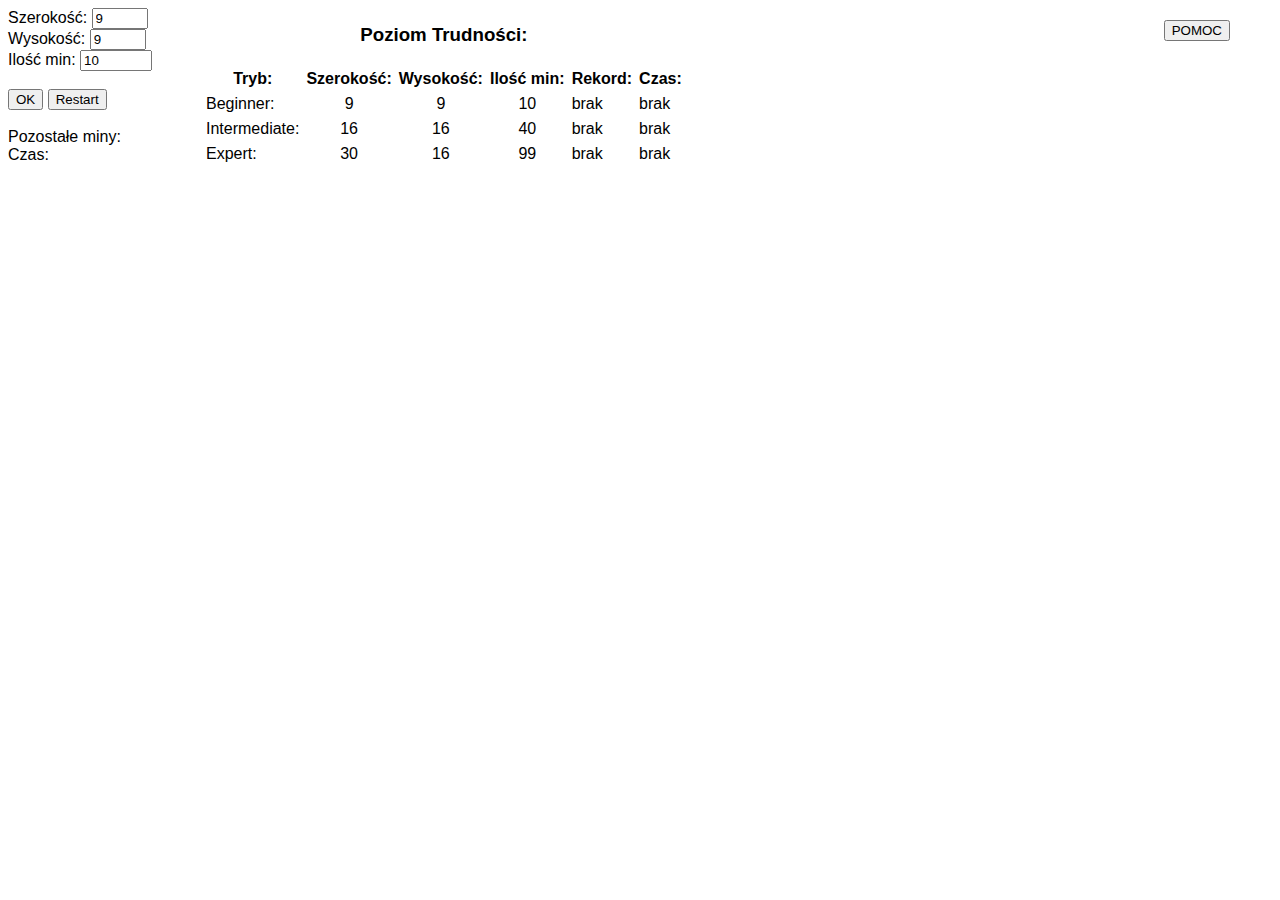
<file: saper.html>
﻿<html>
<head>
<style>
	@font-face {
    font-family: pixel;
    src: url(small_pixel-7.ttf);
	}
	
	body{
		font-family: Helvetica;
		-webkit-touch-callout: none;
		-webkit-user-select: none;
		-khtml-user-select: none;
		-moz-user-select: none;
		-ms-user-select: none;
		user-select: none;
		cursor:default;
	}

	.tejbel:hover{
		cursor:pointer;
	}
	
	#scoreboard:hover{
		cursor:pointer;
	}
	
	#pomoz:hover{
		cursor:pointer;
	}
	
	#btn{
		position:fixed;
		right:50px;
		top:20px;
	}
}
</style>
<script>
	//const size = 9;
	var rowsy;
	var colsy;
	var miny;
	var pozostale;
	var tab = new Array();
	var firstClick = true;
	var czas=0;
	var width=15;
	var timer;
	var ls;
	var wyniki;
	
	
	function start(){
		rowsy = document.getElementById("wys").value
		colsy = document.getElementById("szer").value
		miny = document.getElementById("minsy").value
		pozostale = miny;
		make()
		for(var i = 0;i<miny;i++){
			wylosuj();
		}
		pozliczaj();
		show();
		document.getElementById("minesLeft").innerHTML="Pozostałe miny: "+pozostale
		document.getElementById("time").innerHTML="Czas: "+czas;
	}
	
    function onLoad(){
		var beg = [];
		var inter = [];
		var exp = [];
		ls = window.localStorage;
		if (ls != undefined && ls != null && ls.getItem("wyniki") != null) {
			wyniki = JSON.parse(ls.getItem("wyniki"));			
		} else {
			for(var i=0;i<10;i++){
				beg.push({
					name: 'brak',
					time: 'brak'				
				});
				inter.push({
					name: 'brak',
					time: 'brak'				
				});
				exp.push({
					name: 'brak',
					time: 'brak'				
				});
			}
			
			wyniki = {
				beg: beg,
				inter: inter,
				exp: exp
			}	
			
		}
		highscoresUpdate();
		scoreboard();
	}
	
	function highscoresUpdate(){
		document.getElementById("beg_name").innerHTML=wyniki.beg[0].name
		document.getElementById("beg_time").innerHTML=wyniki.beg[0].time
		document.getElementById("inter_name").innerHTML=wyniki.inter[0].name
		document.getElementById("inter_time").innerHTML=wyniki.inter[0].time
		document.getElementById("exp_name").innerHTML=wyniki.exp[0].name
		document.getElementById("exp_time").innerHTML=wyniki.exp[0].time
		updateScoreboard()
	}

	
	Array.prototype.insert = function (index, item) {
		this.splice(index, 0, item);
	};
	
	function addToHighscoresBeg(obj){
		for(var i=0;i<10;i++){
			if((wyniki.beg[i].time=="brak")||(wyniki.beg[i].time>obj.time)){	
				wyniki.beg.insert(i,obj);
				wyniki.beg.splice(-1,1);
				break;
			}
		}
		highscoresUpdate();
	}
	
	function addToHighscoresInter(obj){
		for(var i=0;i<10;i++){
			if((wyniki.inter[i].time=="brak")||(wyniki.inter[i].time>obj.time)){	
				wyniki.inter.insert(i,obj);
				wyniki.inter.splice(-1,1);
				break;
			}
		}
		highscoresUpdate();
	}
	
	function addToHighscoresExp(obj){
		for(var i=0;i<10;i++){
			if((wyniki.exp[i].time=="brak")||(wyniki.exp[i].time>obj.time)){	
				wyniki.exp.insert(i,obj);
				wyniki.exp.splice(-1,1);
				break;
			}
		}
		highscoresUpdate();
	}
	
	function checkTime(mode){
		for(var i=0;i<10;i++){
			if(mode==0){
				if((wyniki.beg[i].time=="brak")||(wyniki.beg[i].time>czas)){
					return true;
					break;
				}
			} else if(mode==1){
				if((wyniki.inter[i].time=="brak")||(wyniki.inter[i].time>czas)){
					return true;
					break;
				}
			} else if(mode==2){
				if((wyniki.exp[i].time=="brak")||(wyniki.exp[i].time>czas)){				
					return true;
					break;
				}
			}
		}
		return false;
	}
	
	function make(){
		for(var i=0;i<rowsy;i++){
			tab[i] = new Array();
			for(var j=0;j<colsy;j++){
				tab[i][j]=0;
			}
		}
		var ww = rowsy;
		var wk = colsy;
		var main = document.createElement("div");
		document.body.appendChild(main);
		main.style.width = width + "px";
		main.style.height = width + "px";
		main.style.position = "absolute";
		main.id="poleMinowe"
		main.style.fontFamily="pixel"
		for (var i = 0; i < ww; i++) {
			for (var j = 0; j < wk; j++) {
				var small = document.createElement("div");
				main.appendChild(small);
				if (i<10 && j<10){
					small.id="d_0"+i+"_0"+j;
				}else if(i<10 && j>9){
					small.id="d_0"+i+"_"+j;
				}else if(i>9 && j<10){
					small.id="d_"+i+"_0"+j;
				}else{				
					small.id="d_"+i+"_"+j;
				}
				small.style.width = width + "px";
				small.style.height = width + "px";
				small.style.position = "absolute";
				small.style.left = j * width + "px";
				small.style.top = 20 + i * width + "px";
				small.style.lineHeight = (width) + "px";
				small.style.textAlign = "center";
				small.style.fontSize="20px";
				small.style.border = "solid";
				small.style.borderWidth = "1px";
				small.style.borderColor = "#000000";
				small.style.background = "#AAAAAA";
				small.style.cursor="default"
				small.className = ""
				small.addEventListener("mousedown", onDown, false);
				small.addEventListener('contextmenu', onRight, false);
			}
		} 
		
		/*for(var i=0;i<ww;i++){
			for(var j=0;j<wk;j++){
				tab[i][j];
			}
		}*/
    }
	
	function wylosuj(){
		var a = Math.floor((Math.random()* rowsy));
		var b = Math.floor((Math.random()* colsy));
		while(tab[a][b]==-1){
			a = Math.floor((Math.random()* rowsy));
			b = Math.floor((Math.random()* colsy));
		}
		tab[a][b] = -1;
		//console.log("try")
		//document.getElementById("d_"+i+"_"+j)
	}
	
	
	function show(){		
		var temp;
		for(var i=0;i<tab.length;i++){
			for(var j=0;j<tab[0].length;j++){
				if (i<10 && j<10){
					temp=document.getElementById("d_0"+i+"_0"+j)
				}else if(i<10 && j>9){
					temp=document.getElementById("d_0"+i+"_"+j)
				}else if(i>9 && j<10){
					temp=document.getElementById("d_"+i+"_0"+j)
				}else{				
					temp=document.getElementById("d_"+i+"_"+j)
				}
				if(temp.className=="revealed")
				{
					if(tab[i][j]>0){
						if(tab[i][j]==0){
							return;
						}
						temp.innerHTML=tab[i][j];
					}
					if(tab[i][j]==1){
						temp.style.color="#0000FF"
					}else if(tab[i][j]==2){
						temp.style.color="#008000"
					}else if(tab[i][j]==3){
						temp.style.color="#FF0000"
					}else if(tab[i][j]==4){
						temp.style.color="#000080"
					}else if(tab[i][j]==5){
						temp.style.color="#800000"
					}else if(tab[i][j]==6){
						temp.style.color="#008080"
					}else if(tab[i][j]==7){
						temp.style.color="#000000"
					}else if(tab[i][j]==8){
						temp.style.color="#808080"
					}else{
						temp.style.color="#FFFFFF"
					}
				}
			}
		}		
	}
	
	function odkryjMiny(){
		var temp;
		for(var i=0;i<tab.length;i++){
			for(var j=0;j<tab[0].length;j++){
				if (i<10 && j<10){
					temp=document.getElementById("d_0"+i+"_0"+j)
				}else if(i<10 && j>9){
					temp=document.getElementById("d_0"+i+"_"+j)
				}else if(i>9 && j<10){
					temp=document.getElementById("d_"+i+"_0"+j)
				}else{				
					temp=document.getElementById("d_"+i+"_"+j)
				}
				if(tab[i][j]==-1 && temp.className!="defused")
				{
				//dodac tu odkrywanie miny na nieodslonietym polu
					temp.style.backgroundColor="red"
					temp.innerHTML="*";
				}
				if(tab[i][j]>=0 && temp.className=="defused")
				{
					temp.style.backgroundColor="lightblue"
					temp.innerHTML="*";
				}
			}
		}		
	}
	
	function zlicz(w,k){
		var ilosc = 0;
		if(tab[w][k]==-1){
			return -1;
		}else if(w-1<0 && k-1<0){
			//lewy gorny naroznik
			if(tab[w+1][k]==-1)ilosc++;
			if(tab[w+1][k+1]==-1)ilosc++;
			if(tab[w][k+1]==-1)ilosc++;
		}else if(w-1<0 && k+1>tab[0].length-1){
			//prawy gorny naroznik
			if(tab[w][k-1]==-1)ilosc++;
			if(tab[w+1][k-1]==-1)ilosc++;
			if(tab[w+1][k]==-1)ilosc++;
		}else if(w+1>tab.length-1 && k-1<0){
			//lewy dolny naroznik
			if(tab[w-1][k]==-1)ilosc++;
			if(tab[w-1][k+1]==-1)ilosc++;
			if(tab[w][k+1]==-1)ilosc++;
		}else if(w+1>tab.length-1 && k+1>tab[0].length-1){
			//prawy dolny naroznik
			if(tab[w-1][k]==-1)ilosc++;
			if(tab[w-1][k-1]==-1)ilosc++;
			if(tab[w][k-1]==-1)ilosc++;
		}else if(w-1<0){
			//gorne divy (bez w-1)
			if(tab[w][k-1]==-1)ilosc++;
			if(tab[w][k+1]==-1)ilosc++;
			if(tab[w+1][k-1]==-1)ilosc++;
			if(tab[w+1][k]==-1)ilosc++;
			if(tab[w+1][k+1]==-1)ilosc++;
		}else if(w+1>tab.length-1){
			//dolne divy (bez w+1)
			if(tab[w-1][k-1]==-1)ilosc++;
			if(tab[w-1][k]==-1)ilosc++;
			if(tab[w-1][k+1]==-1)ilosc++;
			if(tab[w][k-1]==-1)ilosc++;
			if(tab[w][k+1]==-1)ilosc++;
		}else if(k-1<0){
			//lewe divy (bez k-1)
			if(tab[w-1][k]==-1)ilosc++;
			if(tab[w-1][k+1]==-1)ilosc++;
			if(tab[w][k+1]==-1)ilosc++;
			if(tab[w+1][k]==-1)ilosc++;
			if(tab[w+1][k+1]==-1)ilosc++;
		}else if(k+1>tab[0].length-1){
			//prawe divy (bez k+1)
			if(tab[w-1][k-1]==-1)ilosc++;
			if(tab[w-1][k]==-1)ilosc++;
			if(tab[w][k-1]==-1)ilosc++;
			if(tab[w+1][k-1]==-1)ilosc++;
			if(tab[w+1][k]==-1)ilosc++;
		}else{	
			//srodkowe divy
			if(tab[w-1][k-1]==-1)ilosc++;
			if(tab[w-1][k]==-1)ilosc++;
			if(tab[w-1][k+1]==-1)ilosc++;
			if(tab[w][k-1]==-1)ilosc++;
			if(tab[w][k+1]==-1)ilosc++;
			if(tab[w+1][k-1]==-1)ilosc++;
			if(tab[w+1][k]==-1)ilosc++;
			if(tab[w+1][k+1]==-1)ilosc++;
		}	
		//console.log(w+", "+k)
		//console.log(ilosc);
		return ilosc;
	}
	
	function pozliczaj(){
		var temp;
		for(var i=0;i<tab.length;i++){
			for(var j=0;j<tab[0].length;j++){
			tab[i][j]=zlicz(i,j);
			}
		}
	}
	
	
	
	function checkWin(){
		if(document.getElementsByClassName("revealed").length==rowsy*colsy-miny)
			{
				/*var temp;
				var counter=0;
				for(var i=0;i<tab.length;i++){
					for(var j=0;j<tab[0].length;j++){
						if (i<10 && j<10){
							temp=document.getElementById("d_0"+i+"_0"+j)
						}else if(i<10 && j>9){
							temp=document.getElementById("d_0"+i+"_"+j)
						}else if(i>9 && j<10){
							temp=document.getElementById("d_"+i+"_0"+j)
						}else{				
							temp=document.getElementById("d_"+i+"_"+j)
						}
						
						
						if(temp.className=="revealed")
						{
							counter++;
						}
						
						/*if(tab[i][j]==-1 && (temp.className=="defused" || temp.className=="mejbi"))
						{
							counter++;
						}
					}
				}
				if(counter==pozostale){
					*/
					var noldy = document.getElementById("poleMinowe").childNodes;
					for(var i=0;i<noldy.length;i++){
						noldy[i].removeEventListener("mousedown",onDown);
						noldy[i].removeEventListener("contextmenu",onRight);
					}
					clearInterval(timer);
					alert("Wygrałeś!");
					var tryb=-1 
					if(rowsy==9 && colsy == 9 && miny == 10) tryb=0;else if
					(rowsy==16 && colsy == 16 && miny == 40) tryb=1;else if
					(rowsy==16 && colsy == 30 && miny == 99) tryb=2;	
					
					if(tryb==0 && checkTime(0)){
						var imie = prompt("Podaj imię:")
						var potato = {
							name:imie,
							time:czas
						}
						addToHighscoresBeg(potato);
						ls.setItem("wyniki",JSON.stringify(wyniki));
					}else if(tryb==1 && checkTime(1)){
						var imie = prompt("Podaj imię:")
						var potato = {
							name:imie,
							time:czas
						}
						addToHighscoresInter(potato);
						ls.setItem("wyniki",JSON.stringify(wyniki));
					}else if(tryb==2 && checkTime(2)){
						var imie = prompt("Podaj imię:")
						var potato = {
							name:imie,
							time:czas
						}
						addToHighscoresExp(potato);
						ls.setItem("wyniki",JSON.stringify(wyniki));
					}else{
						return;
					} 
			
				//}
			}
	}
	
	function reveal (r,c){
		//r=parseInt(r)
		//c=parseInt(c)
		revealNext(r-1,c-1)
		revealNext(r-1,c)
		revealNext(r-1,c+1)
		revealNext(r,c+1)
		revealNext(r+1,c+1)
		revealNext(r+1,c)
		revealNext(r+1,c-1)
		revealNext(r,c-1)
	}
	
	function revealNext(wie,kol){
			var temp
			//wie=parseInt(wie)
			//kol=parseInt(kol)
            if (wie<0 || kol<0 || kol>tab[0].length-1 || wie>tab.length-1) return;
			if (wie<10 && kol<10){
					temp=document.getElementById("d_0"+wie+"_0"+kol)
				}else if(wie<10 && kol>9){
					temp=document.getElementById("d_0"+wie+"_"+kol)
				}else if(wie>9 && kol<10){
					temp=document.getElementById("d_"+wie+"_0"+kol)
				}else{				
					temp=document.getElementById("d_"+wie+"_"+kol)
				}

            if (temp.className == "revealed" || temp.className == "defused") return;
            if (tab[wie][kol]==0)
            {
                temp.className = "revealed"
				temp.style.backgroundColor="#E5E5E5"
                reveal(wie, kol);
            }
            else
            { 
                temp.className = "revealed"
				temp.style.backgroundColor="#E5E5E5"
            }
			//show();
			
	}
	
	function onRight(e) {
		var klik = e.target;
		e.preventDefault();
		if(pozostale-1<0){
			if(klik.className==""){
				return;
			}
		}
		if(klik.className=="revealed")return;
		if(klik.className==""){
			klik.style.backgroundColor = "#00FF00";
			klik.className = "defused";
			klik.innerHTML="*";
			pozostale--;
		}else if(klik.className=="defused"){
			klik.innerHTML="?";
			klik.className="mejbi"
		}else{
			klik.style.backgroundColor = "#AAAAAA";
			klik.className = ""
			klik.innerHTML=""
			pozostale++;
		}
		document.getElementById("minesLeft").innerHTML="Pozostałe miny: "+pozostale
		//checkWin();
		return false;
	}
		
	function zeruj(){
		for(var i=0;i<rowsy;i++){
			for(var j=0;j<colsy;j++){
				tab[i][j]=0;			
			}
		}
	}
	
	function onDown(e) {
		var klikniety = e.target;
		
		if(e.button == 2 || klikniety.className=="defused")return;
		
		var ajdi = klikniety.id;
		//console.log(ajdi);
		
		var row
		var column
		
		if(ajdi[2]=="0"){
			row = ajdi[3];
		}else{
			row = ajdi[2]+ajdi[3];
		}
		
		if(ajdi[5]=="0"){
			column = ajdi[6];
		}else{
			column = ajdi[5]+ajdi[6];
		}
		if(firstClick){
			while(tab[row][column]!=0){
				zeruj();
				for(var i = 0;i<miny;i++){
					wylosuj();
					//console.log(i)
				}
				pozliczaj();
				show();
				//console.log("chng")
			}
			timer = setInterval(function(){
				czas++;
				document.getElementById("time").innerHTML="Czas: "+czas;
			},1000);
			firstClick=false;
		}
		
		if(tab[parseInt(row)][parseInt(column)]==-1)
		{
			klikniety.style.backgroundColor="red"
			var noldy = document.getElementById("poleMinowe").childNodes;
			for(var i=0;i<noldy.length;i++){
				noldy[i].removeEventListener("mousedown",onDown);
				noldy[i].removeEventListener("contextmenu",onRight);
			}
			odkryjMiny();
			clearInterval(timer);
			alert("Game Over");
		}else if(tab[parseInt(row)][parseInt(column)]>=0 && klikniety.className=="mejbi"){
			klikniety.style.backgroundColor="#E5E5E5"
			klikniety.className="revealed"
			pozostale++;
			klikniety.innerHTML=tab[parseInt(row)][parseInt(column)]
			document.getElementById("minesLeft").innerHTML="Pozostałe miny: "+pozostale
		}else if(tab[parseInt(row)][parseInt(column)]==0){
			klikniety.style.backgroundColor="#E5E5E5"
			klikniety.className="revealed"

			reveal(parseInt(row),parseInt(column));
		}else{
			klikniety.style.backgroundColor="#E5E5E5"
			klikniety.className="revealed"
		}
		//zlicz(parseInt(row),parseInt(column));
		//console.log(tab[parseInt(row)][parseInt(column)])
		//
		show();
		checkWin();
	}
	
	function scoreboard(){
		var deska = document.getElementById("scoreboard");
		deska.style.width=window.innerWidth-200;
		deska.style.height=420;
		deska.style.position="fixed";
		deska.style.border="dashed black 1px"
		deska.style.left=100;
		deska.style.top="200px";
		deska.style.backgroundColor="lightblue";
		deska.style.zIndex="1"
	}
	
	function updateScoreboard(){
		var pocz=document.getElementById("beginner")
		var sred=document.getElementById("intermediate")
		var eks=document.getElementById("expert")
		
		var temp1="<tr><th colspan='3' style='font-size:24px;'>Beginner</th></tr><tr><th>Poz.:</th><th>Imię:</th><th>Czas:</th>"
		var temp2="<tr><th colspan='3' style='font-size:24px;'>Intermediate</th></tr><tr><th>Poz.:</th><th>Imię:</th><th>Czas:</th>"
		var temp3="<tr><th colspan='3' style='font-size:24px;'>Expert</th></tr><tr><th>Poz.:</th><th>Imię:</th><th>Czas:</th>"
		
		for(var i=0;i<10;i++){
			temp1 = temp1.concat("<tr style='text-align:center;'><td>"+(i+1)+"</td><td>"+wyniki.beg[i].name+"</td><td>"+wyniki.beg[i].time+"</td></tr>");
			temp2 = temp2.concat("<tr style='text-align:center;'><td>"+(i+1)+"</td><td>"+wyniki.inter[i].name+"</td><td>"+wyniki.inter[i].time+"</td></tr>");
			temp3 = temp3.concat("<tr style='text-align:center;'><td>"+(i+1)+"</td><td>"+wyniki.exp[i].name+"</td><td>"+wyniki.exp[i].time+"</td></tr>");
		}
		pocz.innerHTML=temp1;
		sred.innerHTML=temp2;
		eks.innerHTML=temp3;
		
		var szer="4%"
		pocz.style.marginLeft=szer;
		sred.style.marginLeft=szer;
		eks.style.marginLeft=szer;
	}
	
	function scoreboardShowHide(){
		var deska = document.getElementById("scoreboard");
		if(deska.style.display=="none"){
			deska.style.display="block";
		} else{
			deska.style.display="none";
		}
	}
	
	function wysunDeske(){
		scoreboard();
		scoreboardShowHide();
	}
	
	function pomoc(){
		pomocDiv();
		wysunPomoc();
	}
	
	function wysunPomoc(){
		var deska = document.getElementById("pomoz");
		if(deska.style.display=="none"){
			deska.style.display="block";
		} else{
			deska.style.display="none";
		}
	}
	
	function pomocDiv(){
		var deska = document.getElementById("pomoz");
		deska.style.width=300;
		deska.style.height=100;
		deska.style.position="fixed";
		deska.style.border="dashed black 1px"
		deska.style.left=window.innerWidth/2-150;
		deska.style.top="200px";
		deska.style.backgroundColor="lightblue";
		deska.style.zIndex="1"
	}
	
	function check(){
		//debilo-odporność
		if(isNaN(document.getElementById("wys").value) || isNaN(document.getElementById("szer").value) || isNaN(document.getElementById("minsy").value)){
			alert("Podaj liczbę, a nie tekst");
			return true;
		}
		if((document.getElementById("wys").value>99) || (document.getElementById("szer").value>99)||(document.getElementById("wys").value<3) || (document.getElementById("szer").value<3)){
			alert("Podaj poprawną liczbe z zakresu 3-99")
			return true;
		}
		if((document.getElementById("minsy").value<1)||(document.getElementById("minsy").value>9800)||(document.getElementById("minsy").value>=document.getElementById("wys").value * document.getElementById("szer").value)){
			alert("Podaj poprawną liczbę z zakresu 1-9800, mniejszą niz pole planszy (radzę jednak nie przesadzać)")
			return true;
		}
	}
/*to do
-zlicznie min w pobliskich polach (wymyslic algorytm rekurencyjny (albo nadupczyc ifów - done)) - done
-zmieniac kolor odslonietego pola (zaczatek wylaczenia cyfr) - done
-zaznaczanie prawym klawiszem: zmiana koloru i pewnie dodanie klasy - done
-formy z iloscia min i rozmiarem planszy - done
-wyglad - done
-zabezpieczyc przed poczatkowym odslonieciem miny  - done
-odkrywanie pustych pól (algorytm rekurencyjny) - done
-pozwolic na wygrana - done
-licznik min i czasu - done
-top 10 wyników dla kazdego trybu zapisywane w pamieci (pewnie localstorage)
-zabezpieczyc przed debilami (np 100 min na planszy 9x9) - done

//inf101@
	Projekt - "Saper" (6 pkt)
	(1p) wpisujemy width, height, ilość bomb, klikamy przycisk "ok" i generuje się plansza saper'a w działaniu jak w systemie XP (tablica + rozlosowane w niej bomby) - done
	(1.5p) pokazywanie ilości sąsiadujących bomb - done
	(1p) trafenie w bombę - koniec gry i pokazanie rozmieszczenia pozostałych (zagraj w sapera!) - done
	(1p) RMB - rotacyjna zmiana grafiki (oznaczenie bomby / znak ? / brak) - done
	(1p) rekordy "top 10" wybranego trybu (w cookie lub storage) + ich prezentacja. - done
	(0.5p) czas, liczenie bomb (włącznie z "szacunkowym" znakiem ?), zakończenie gry - done

	zachęcam do rekordów typu "top 10" dla wszystkich dotychczas rozegranych trybów (nie jest to wymagany element gry). - done
	zachęcam do rekurencyjnego autoodkrywania sąsiednich pustych pól (zer, nie jest to wymagany element gry) - done
*/
</script>
</head>
<body onload="onLoad();">
	<button id="btn" onclick="pomoc();">POMOC</button>
	<label>Szerokość:</label>
	<input type="number" id="szer" value="9" min="3" max ="99" /><br>
	<label>Wysokość:</label>
	<input type="number" id="wys" value="9" min="3" max ="99"/><br>
	<label>Ilość min:</label>
	<input type="number" id="minsy" value="10" min="3" max ="9800"/><br><br>
	<input type="submit" value="OK" onclick="if(check()){return;};start();this.style.visibility='hidden';">
	<button id="btns" onclick="location.reload();">Restart</button><br><br>
	<div id="minesLeft">Pozostałe miny: </div>
	<div id="time">Czas:</div>
	<div style="position:absolute;left:200px;top:5px;">
		<h3 style="text-align:center">  Poziom Trudności:</h3>
		<table style="border-spacing:5px;">
			<tr><th>Tryb:</th><th>Szerokość:</th><th>Wysokość:</th><th>Ilość min:</th><th onclick="wysunDeske()">Rekord:</th><th onclick="wysunDeske()">Czas:</th></tr>
			<tr onclick="document.getElementById('wys').value=9;document.getElementById('szer').value=9;document.getElementById('minsy').value=10;" class="tejbel"><td>Beginner:</td><td style="text-align:center;">9</td><td style="text-align:center;">9</td><td style="text-align:center;">10</td><td id="beg_name" onclick="wysunDeske()"></td><td id="beg_time" onclick="wysunDeske()"></td></tr>
			<tr onclick="document.getElementById('wys').value=16;document.getElementById('szer').value=16;document.getElementById('minsy').value=40;" class="tejbel"><td>Intermediate:</td><td style="text-align:center;">16</td><td style="text-align:center;">16</td><td style="text-align:center;">40</td><td id="inter_name" onclick="wysunDeske()"></td><td id="inter_time" onclick="wysunDeske()"></td></tr>
			<tr onclick="document.getElementById('wys').value=16;document.getElementById('szer').value=30;document.getElementById('minsy').value=99;" class="tejbel"><td>Expert:</td><td style="text-align:center;">30</td><td style="text-align:center;">16</td><td style="text-align:center;">99</td><td id="exp_name" onclick="wysunDeske()"></td><td id="exp_time" onclick="wysunDeske()"></td></tr>	
		</table>
	</div>
	<div id="pomoz" onclick="pomoc();" style="display:none;text-align:justify;padding:15px 20px;">
		To okienko pomocy.<br>
		Aby ustawić liczbę min, trzeba kliknąć na nazwe trybu.<br>
		Aby zobaczyc tabele wyników, trzeba kliknąć na jedno z pól "Rekord".
	</div>
	<div id="scoreboard" onclick="wysunDeske()" style="display:none;text-align:center;">
				<h1>Najlepsze Wyniki</h1>
			<table style="float:left;overflow:hidden;border-spacing:5px;width:27%;" id="beginner">	
			</table>
			<table style="float:left;overflow:hidden;border-spacing:5px;width:27%;" id="intermediate">
			</table>
			<table style="float:left;overflow:hidden;border-spacing:5px;width:27%;" id="expert">
			</table>
	</div>
</body>
</html>
</file>
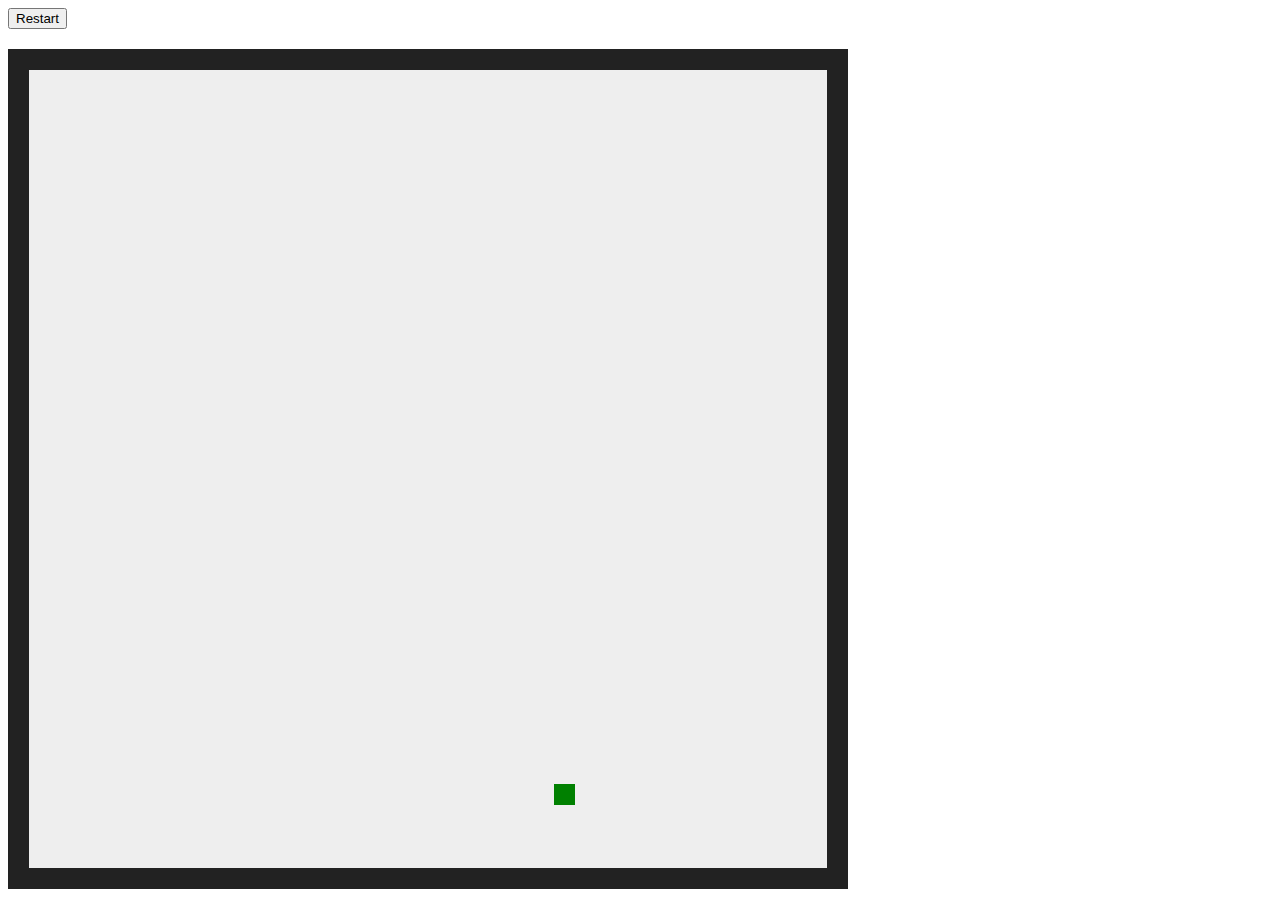
<file: snake.html>
﻿<html>
<head>
<style>
			
</style>
<script>
				/*
				założenia:
				- cyfry większe od 0 to elementy węża
				- "-1" wylosowany element do zebrania
				- "-2" ściany

				1. wygeneruj:
				- tablice NxN np 10x10	check
				- tabelę/divy/spany 	check
				2. Uzupełnij tablicę zerami	check
				3. Utwórz funkcję prezentującą wartość z tablicy w odpowienim elementcie tabeli np:
				tablica[0][0]=1 to w elemencie o id odpowiadającym tej pozycji (np. i_0_0) pojawi się ta
				wartość (odpowiednik mojej funkcji render z sapera)	check
				4. Wstaw "gdzieś" np. w środku tablicy "1" (początek węża)	check
				5. Dodaj obsługe klawiszy:
				- klawisz kierunku:
					a) zwiększam w tablicy wszystkie wartości >0 o 1	check
					b) wstawiam w odpowiednim miejsu tablicy wartość "1"	check
					c) zeruję w tablicy wszystkie wartości większe od długości węża	check
				6) wstawiam w tablicy "-2" na brzegach - ściany check
				7) Losuję element do zebrania (sprawdzam czy nie w miejscu gdzie jest wąż i ściana)	check
				8) umożliwiam zebranie wylosowanego elementu (przyrost długości).	check
				9) dodaje setInterval do automatycznego przemieszczania węża	check
				*/
	var start=false;
	var speed=60;
	var size=40;
	var width;
	var length = 3;
	var poczx;
	var poczy;
	var direction;
	var tab = new Array();
	var keys = {
            65 : 'left',
			37 : 'left',
            38 : 'up',
			87 : 'up',
            68 : 'right',
			39 : 'right',
            83 : 'down',
			40 : 'down'
            };
	
	function zero(){
		for(var i=1;i<size-1;i++){
			for(var j=1;j<size-1;j++){
				tab[i][j]=0;
			}
			for(var k=0;k<size;k++){
			tab[k][0]=-2;
			tab[0][k]=-2;
			tab[(size-1)-k][size-1]=-2;
			tab[size-1][(size-1)-k]=-2;
			}
		}
	}
	
	function onLoad(){
		if(window.innerHeight-60>window.innerWidth-20){
			width=window.innerWidth-20;
		}else{
			width=window.innerHeight-60;
		}
		for(var i=0;i<size;i++){
			tab[i] = new Array();
			for(var j=0;j<size;j++){
				tab[i][j]=0;
			}
		}
		zero();
		poczx = Math.floor((Math.random()* (size-2))+1);
		poczy = Math.floor((Math.random()* (size-2))+1);
		tab[poczy][poczx] = 1;
		make(size);
		draw()
	}
		
	function make(wk){
		var main = document.createElement("div");
		document.body.appendChild(main);
		main.id="plansza";
		main.style.width = width + "px";
		main.style.height = width + "px";
		main.style.position = "absolute";
		//main.style.display="table";
		//main.style.overflow="hidden";
		for (var i = 0; i < wk; i++) {
			for (var j = 0; j < wk; j++) {
				var small = document.createElement("div");
				main.appendChild(small);
				small.id="d_"+i+"_"+j;
				small.style.width = width / wk + "px";
				small.style.height = width / wk + "px";
				small.style.position = "absolute";
				small.style.left = j * width / wk + "px";
				small.style.top = 20 + i * width / wk + "px";
				//small.style.lineHeight = (width / wk) + "px";
				//small.style.lineHeight = width / wk + "px";
				//small.style.textAlign ="center";
				//small.style.fontFamily ="Courier";
				//small.style.border = "solid";
				small.style.borderWidth = "0px";
				//small.style.borderColor = "#000000";
				//small.style.background = "#DDDDDD";
			}
		}
		
		//setInterval(function(){goForth(direction);},500);
    }

	function loss(){
		var a = Math.floor((Math.random()* (size-2))+1);
		var b = Math.floor((Math.random()* (size-2))+1);
		while(tab[a][b]!=0){
			a = Math.floor((Math.random()* (size-2))+1);
			b = Math.floor((Math.random()* (size-2))+1);
		}
		tab[a][b] = -1;
		
		//document.getElementById("d_"+i+"_"+j)
	}
	
	function show(){
		for(var i=0;i<size;i++){
			for(var j=0;j<size;j++){
				document.getElementById("d_"+i+"_"+j).innerHTML=tab[i][j];
			}
		}
	}
	
	function draw(){
		var div;
		for(var i=0;i<size;i++){
			for(var j=0;j<size;j++){
				if(tab[i][j]==-2){
					document.getElementById("d_"+i+"_"+j).style.backgroundColor="#222222";					
				}else if(tab[i][j]==-1){
					document.getElementById("d_"+i+"_"+j).style.backgroundColor="red";
				}else if(tab[i][j]==0){
					document.getElementById("d_"+i+"_"+j).style.backgroundColor="#EEEEEE";
				}else if(tab[i][j]>0){
					
					div=document.getElementById("d_"+i+"_"+j);
					div.style.backgroundColor="green";
					
				}
			}
		}
	}
	
	/*function showAndDraw(){
		for(var i=0;i<size;i++){
			for(var j=0;j<size;j++){
				document.getElementById("d_"+i+"_"+j).innerHTML=tab[i][j];
				if(tab[i][j]==-2){
					document.getElementById("d_"+i+"_"+j).style.backgroundColor="pink";
				}else if(tab[i][j]==-1){
					document.getElementById("d_"+i+"_"+j).style.backgroundColor="red";
				}else if(tab[i][j]==0){
					document.getElementById("d_"+i+"_"+j).style.backgroundColor="#DDDDDD";
				}else if(tab[i][j]>0){
					document.getElementById("d_"+i+"_"+j).style.backgroundColor="black";
				}
			}
		}
	}*/
	
	
	function zwieksz(){
		for(var i=1;i<size-1;i++){
			for(var j=1;j<size-1;j++){
				if(tab[i][j]>0){
					tab[i][j]++;
				}
			}
		}
	}
	
	function utnij(){
		for(var i=1;i<size-1;i++){
			for(var j=1;j<size-1;j++){
				if(tab[i][j]>length){
					tab[i][j]=0;
				}
			}
		}
	}
	
	
	
	function goForth(dir){
		if(dir=='up'){
			zwieksz();
			if(tab[poczy-1][poczx]==-2 || tab[poczy-1][poczx]>0)
			{
				alert("game over");
				clearInterval(snejk);		
				return
			}else if(tab[poczy-1][poczx]==-1){
				tab[poczy-1][poczx]=1;
				poczy--;
				length++;
				loss();
			}else {
				tab[poczy-1][poczx]++;
				poczy--;
			}
			utnij();
		}else if(dir=='left'){
			zwieksz();
			if(tab[poczy][poczx-1]==-2 || tab[poczy][poczx-1]>0)
			{
				alert("game over")
				clearInterval(snejk);
				return;
			}else if(tab[poczy][poczx-1]==-1){
				tab[poczy][poczx-1]=1;
				poczx--;
				length++;
				loss();
			}else{
				tab[poczy][poczx-1]++;
				poczx--;
			}
			utnij();
		}else if(dir=='down'){
			zwieksz();
			if(tab[poczy+1][poczx]==-2 || tab[poczy+1][poczx]>0)
			{
				alert("game over")
				clearInterval(snejk);
				return;
			}else if(tab[poczy+1][poczx]==-1){
				tab[poczy+1][poczx]=1;
				poczy++;
				length++;
				loss();
			}else{
				tab[poczy+1][poczx]++;
				poczy++;
			}
			utnij();
		}else if(dir=='right'){
			zwieksz();
			if(tab[poczy][poczx+1]==-2 || tab[poczy][poczx+1]>0)
			{
				alert("game over")
				clearInterval(snejk);
				return;
			}else if(tab[poczy][poczx+1]==-1){
				tab[poczy][poczx+1]=1;
				poczx++;
				length++;
				loss();
			} else{
				tab[poczy][poczx+1]++;
				poczx++;
			}
			utnij();
		}
		draw();
	}
	
	var snejk;
	
	//	klawisz kierunku:
	//		a) zwiększam w tablicy wszystkie wartości >0 o 1
	//		b) wstawiam w odpowiednim miejsu tablicy wartość "1"
	//		c) zeruję w tablicy wszystkie wartości większe od długości węża

	
	function setWay(direct)
	{
		
		var oppositeDirection = {
			left : 'right',
			right: 'left',
			up: 'down',
			down:'up'
		}

		if(direct != oppositeDirection[direction]){
			direction = direct;
			//console.log(direction);
		}
	}
	
	function key(e)
	{
		if(!start){loss();snejk=setInterval(function(){goForth(direction);},speed);start=true;}
		//w - 87 || 38
		//a - 65 ||	37
		//s - 83 ||	40
		//d - 68 ||	39
		if(typeof(e)=='undefined')
			return;
		if(e.which) code=e.which; else code=e.keyCode;
		//e.which ?  code=e.which : code=e.keyCode;
				
		var newDirection = keys[code];
		if(newDirection)
		{
			setWay(newDirection);
		}
	}

//inf101@
</script>
</head>
<body onload="onLoad();" onkeydown="key(event);">
<button onclick="location.reload();">Restart</button>	
</body>
</html>
</file>
